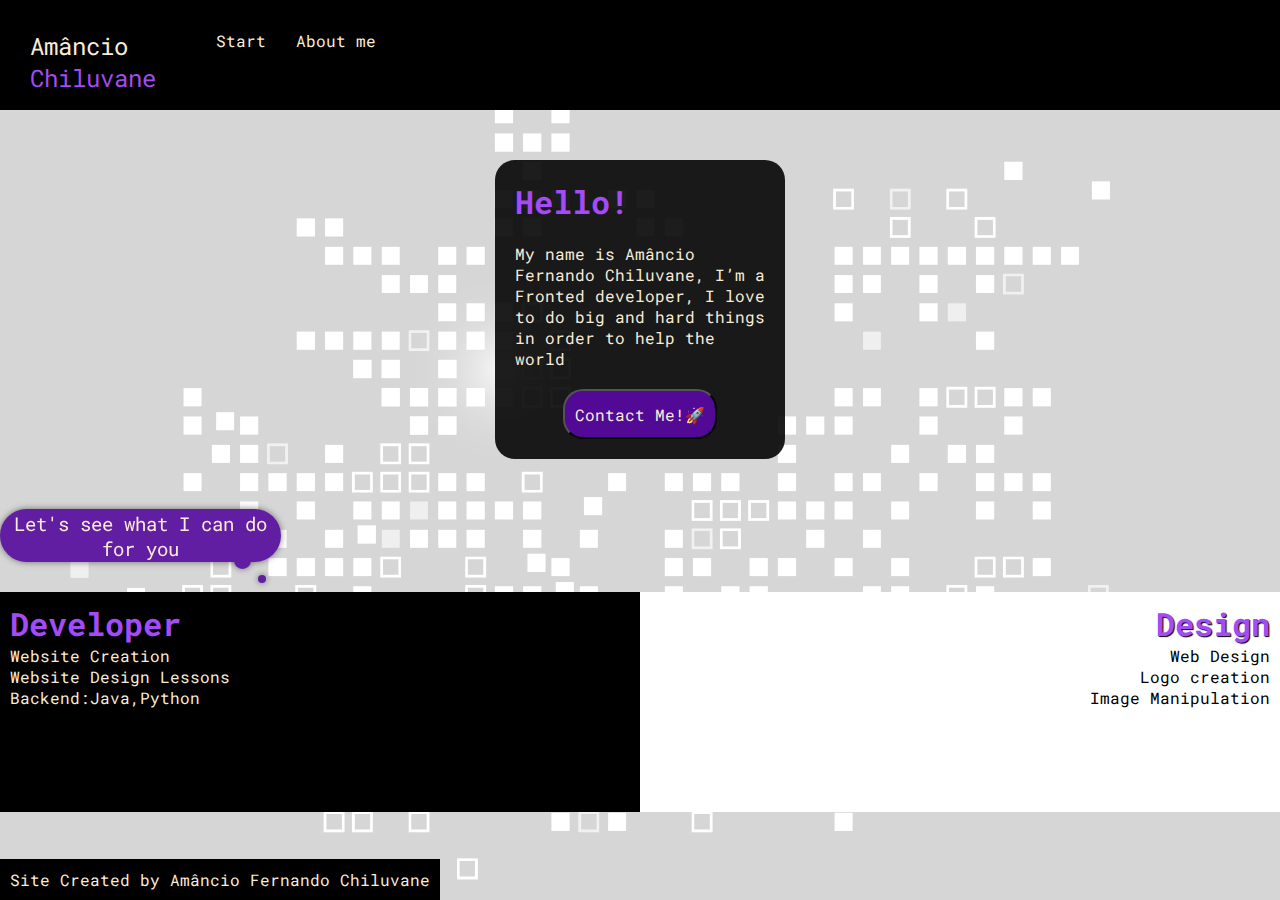
<file: index.html>
<!DOCTYPE html>
<html lang="en">
<head>
    <meta charset="UTF-8">
    <meta name="viewport" content="width=device-width, initial-scale=1.0">
    <title>Portifolio</title>
    <link rel="stylesheet" href="style.css">
    <link rel="preconnect" href="https://fonts.googleapis.com">
    <link rel="preconnect" href="https://fonts.gstatic.com" crossorigin>
    <link href="https://fonts.googleapis.com/css2?family=Bebas+Neue&family=Inter:wght@600&family=Roboto+Mono:wght@700&display=swap" rel="stylesheet">
</head>
<body>
    <header>
        <ul type="none">
            <li class="namelogo">
                <p class="Amancio">Amâncio</p>
                <p class="Chiluvane">Chiluvane</p>
            </li>
            
            <li>
                <p><a href="index.html">Start</a></p>
            </li>

            <li>
                <p><a href="About.html">About me</a></p>
            </li>
        </ul>
        
    </header>
    
    <main>
        <div class="content">
            <h1>Hello!</h1>
            <p>My name is Amâncio Fernando Chiluvane, I’m a Fronted  developer, I love to do big and hard things in order to help the world </p>
            <a href="https://amanciochiluvane.github.io/Social-media/"><button>Contact Me!🚀</button></a>
        </div>

        <div class="balloon-box balloon-circle">
            <p class="balloon-text">
                Let's see what I can do for you
            </p>
        </div>

        <div class="title">
            <div class="title1">
                <h1>Developer</h1>
                    <ul type="none">
                       <li>Website Creation</li>
                       <li>Website Design Lessons</li>
                       <li>Backend:Java,Python</li>
                    </ul>
            </div>



            <div class="title2">
                <h1>Design</h1>
                    <ul type="none">
                        <li>Web Design</li>
                        <li>Logo creation</li>
                        <li>Image Manipulation</li>
                    </ul>
            </div>
        </div>
    </main>

    <footer>
        <p>Site Created by Amâncio Fernando Chiluvane</p>
    </footer>
</body>
</html>
</file>
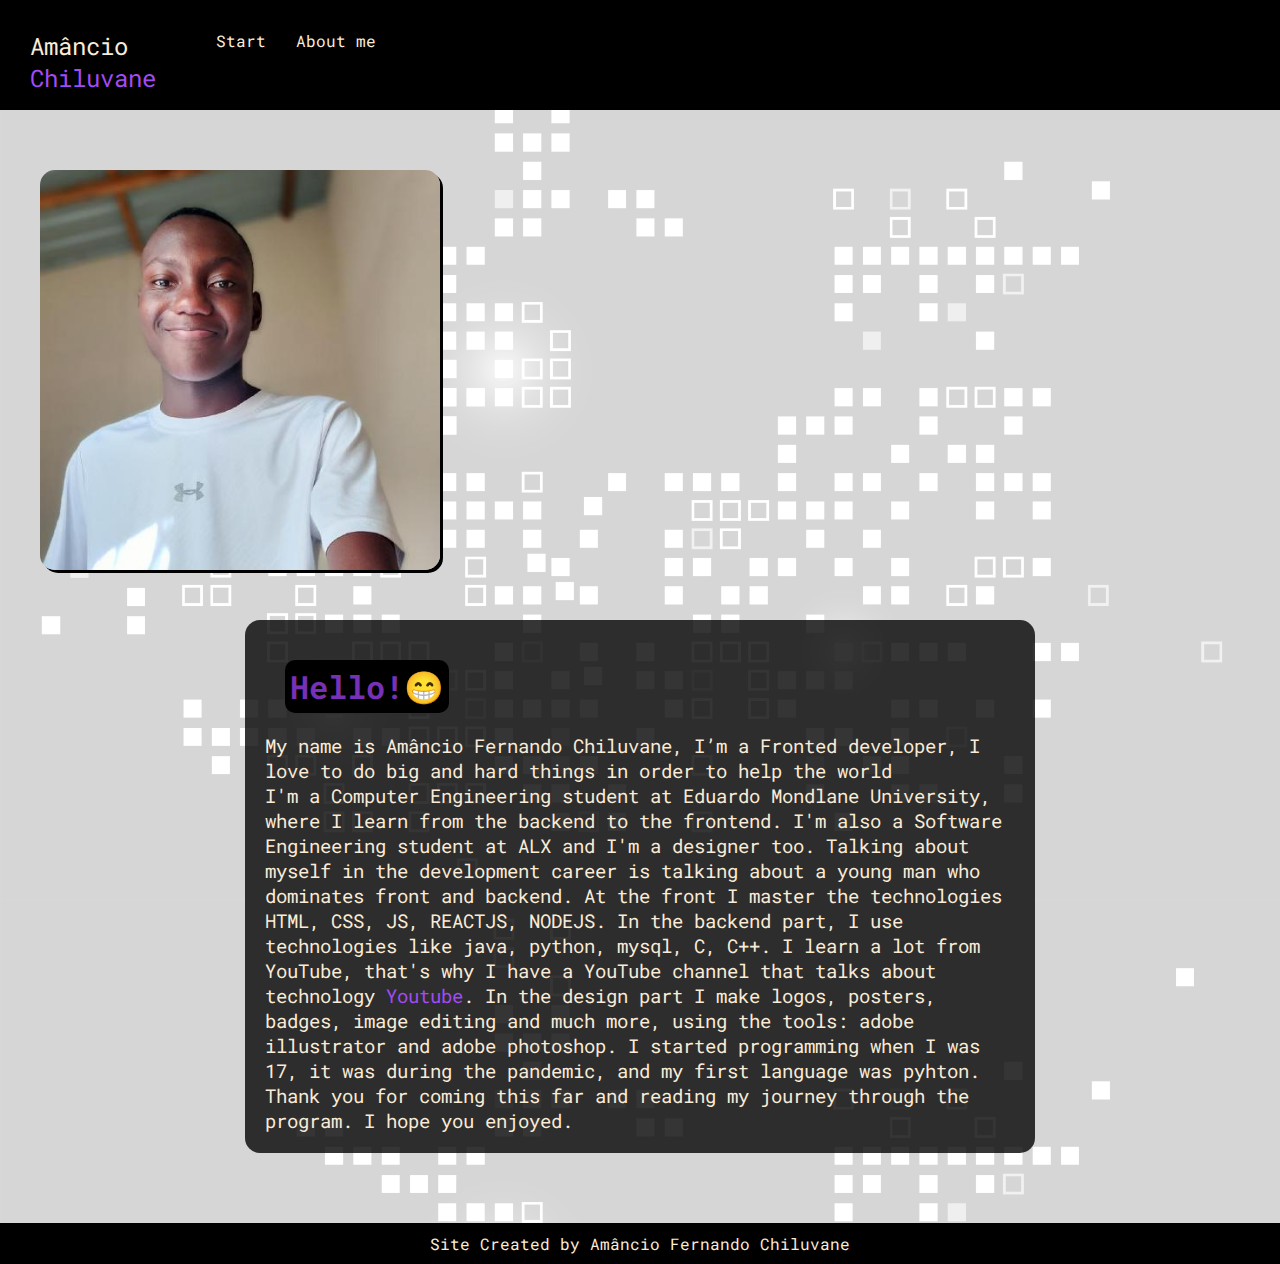
<file: About.html>
<!DOCTYPE html>
<html lang="en">
<head>
    <meta charset="UTF-8">
    <meta name="viewport" content="width=device-width, initial-scale=1.0">
    <title>About me</title>
    <link rel="stylesheet" href="style2.css">
    <link rel="preconnect" href="https://fonts.googleapis.com">
    <link rel="preconnect" href="https://fonts.gstatic.com" crossorigin>
    <link href="https://fonts.googleapis.com/css2?family=Bebas+Neue&family=Inter:wght@600&family=Roboto+Mono:wght@700&display=swap" rel="stylesheet">
</head>
<body>
    <header>
        <ul type="none">
            <li class="namelogo">
                <p class="Amancio">Amâncio</p>
                <p class="Chiluvane">Chiluvane</p>
            </li>
            
            <li>
                <p><a href="index.html">Start</a></p>
            </li>

            <li>
                <p><a href="About.html">About me</a></p>
            </li>
        </ul>
        
    </header>
    
    <main>

        <div class="image">
            <img src="images/109949333.jfif" alt="Foto">
        </div>

        <div class="content">
            <h1>Hello!😁</h1>
            <p>My name is Amâncio Fernando Chiluvane, I’m a Fronted  developer, I love to do big and hard things in order to help the world </p>
            <p>
                I'm a Computer Engineering student at Eduardo Mondlane University, where I learn from the backend to the frontend. I'm also a Software Engineering student at ALX and I'm a designer too.
                Talking about myself in the development career is talking about a young man who dominates front and backend. At the front I master the technologies HTML, CSS, JS, REACTJS, NODEJS. In the backend part, I use technologies like java, python, mysql, C, C++.
                I learn a lot from YouTube, that's why I have a YouTube channel that talks about technology <a href="https://youtu.be/9QQkU_AM8K0">Youtube</a>. In the design part I make logos, posters, badges, image editing and much more, using the tools: adobe illustrator and adobe photoshop.
                I started programming when I was 17, it was during the pandemic, and my first language was pyhton. Thank you for coming this far and reading my journey through the program. I hope you enjoyed.
            </p>
           
        </div>
    </main>

    <footer>
        <p>Site Created by Amâncio Fernando Chiluvane</p>
    </footer>
</body>
</html>
</file>
<file: style.css>
*{
    margin: 0;
    padding: 0;
    font-family: 'Bebas Neue', sans-serif;
    font-family: 'Inter', sans-serif;
    font-family: 'Roboto Mono', monospace;
}
body{
    height: 100vh;
    background-image: url(images/16252026_rm373batch9-029.jpg);
    background-size: cover;
    
}

header{
    background-color: black;
    color: antiquewhite;
    height: 110px; 
    width: 100%;  
}
header>ul{
    display: flex; 
    gap: 30px;
    padding: 30px;
}
.namelogo{
    margin-right:30px ;
}
.Amancio{
font-size: x-large;
}
.Chiluvane{
    color: rgb(163, 75, 246);
    font-size: x-large;
}
header>ul>li>p>a{
    color: antiquewhite;
    text-decoration: none;
}
header>ul>li>p>a:hover{
    color: rgb(82, 9, 150);
}
.content{
    width: 250px;
    color: antiquewhite;
    background-color: rgba(0, 0, 0, 0.888);
    display: block;
    margin:auto;
    margin-top: 50px;
    padding: 20px;
    border-radius: 20px;
    margin-bottom: 50px;
}
.content>h1{
    color:rgb(163, 75, 246);
    margin-bottom: 20px;
}
.content>a{
    text-decoration: none;
}
.content>a>button:hover{
    color:rgb(163, 75, 246) ;
    cursor: pointer;
}
.content>a>button{
    display: block;
    margin:auto;
    margin-top: 20px;
    border-radius: 20px;
    height: 50px;
    padding: 10px;
    font-size: medium;
    color: antiquewhite;
    background-color: rgb(82, 9, 150);
 
}
.title{
    display: flex;
}
.title1{
    height: 200px;
    background-color: black;
    width: 50vw;
}
.title2{
    height: 200px;
    background-color:white;
    width: 50vw;
    text-align:right;
}
.balloon-box {
    width: 281px;
    height: 53px;
    color: antiquewhite;
    background: rgb(98, 30, 162);
    font-size: larger;
    border-radius: 26.5px;
    text-align: center;
    display: flex;
    justify-content: center;
    align-items: center;
    position: relative;
    margin-bottom: 30px;
  }
  
  .balloon-box::after {
    content: "";
    display: block;
    width: 17px;
    height: 17px;
    border-radius: 100%;
    background: rgb(98, 30, 162);
    position: absolute;
    bottom: -7px;
    right: 30px;
  }
  .balloon-box::before {
    content: "";
    display: block;
    width: 8px;
    height: 8px;
    border-radius: 100%;
    background: rgb(98, 30, 162);
    position: absolute;
    right: 15px;
    bottom: -21px;
  }
  .balloon-box {
    filter: drop-shadow(0 0 3px rgba(0,0,0,.5));
  }
  .title{
  }
  .title>.title1>h1, .title>.title2>h1{
    color: rgb(163, 75, 246);
    text-shadow: 1px 1px 1px black;
  }
  .title1{
    color: antiquewhite;
    padding: 10px;
  }
  .title2{
    padding: 10px;
  }
  footer{
    margin-top: 70px;
    background-color: black;
    color: antiquewhite;
    padding: 10px;
    text-align: center;
  }

  @media (min-width:1260px){
    footer{
      position: fixed;
      bottom: 0px;
      
  }
  }
</file>
<file: style2.css>
*{
    margin: 0;
    padding: 0;
    font-family: 'Bebas Neue', sans-serif;
    font-family: 'Inter', sans-serif;
    font-family: 'Roboto Mono', monospace;
}
body{
    height: 100vh;
    background-image: url(images/16252026_rm373batch9-029.jpg);
    background-size: cover;
    
}

header{
    background-color: black;
    color: antiquewhite;
    height: 110px; 
    width: 100%;  
}
header>ul{
    display: flex; 
    gap: 30px;
    padding: 30px;
}
.namelogo{
    margin-right:30px ;
}
.Amancio{
font-size: x-large;
}
.Chiluvane{
    color: rgb(163, 75, 246);
    font-size: x-large;
}
header>ul>li>p>a{
    color: antiquewhite;
    text-decoration: none;
}
header>ul>li>p>a:hover{
    color: rgb(82, 9, 150);
}
.image{
    background-color: rgba(25, 25, 25, 0.833);
    height: 270px;
    padding-top: 20px;
    border-radius: 20px;
    margin-top: 40px;
}
.image>img{
    display: block;
    height: 250px;
    margin:auto;
    border-radius: 15px;
}
.content{
    background-color: rgba(0, 0, 0, 0.791);
    color: antiquewhite;
    margin-top: 120px;
    padding: 20px;
    border-radius: 15px;
    
    
}
.content>h1{
    background-color: black;
    width: max-content;
    margin-left: 20px;
    margin-top: 20px;
    color:rgb(118, 49, 182);
    margin-bottom: 20px;
    border-radius: 10px;
    padding: 5px;
    box-shadow: 1px 1px 1px rgb(50, 47, 47);
}
.content>p>a{
    color: rgb(163, 75, 246);
    text-decoration: none;
}
footer{
    margin-top: 70px;
    background-color: black;
    color: antiquewhite;
    padding: 10px;
    text-align: center;
  }

  @media (min-width:768px) {
  .image{
    width: 60vw;
    margin-left: 40px;
    height: 400px;
    background-color: rgba(0, 0, 0, 0);

  }
  .image>img{
    width: 50vw;
    height: 375px;
    box-shadow: 3px 3px black;
  }
  .content>p{
    font-size: larger;
  }
  }

  @media (min-width:1260px) {
    
    .image>img{
        width: 400px;
        height: 400px;
        margin-left: 0px;
    }
    .content{
        margin: auto;
        margin-top: 50px; 
        width: 750px;
        
    }
    
  }
</file>
